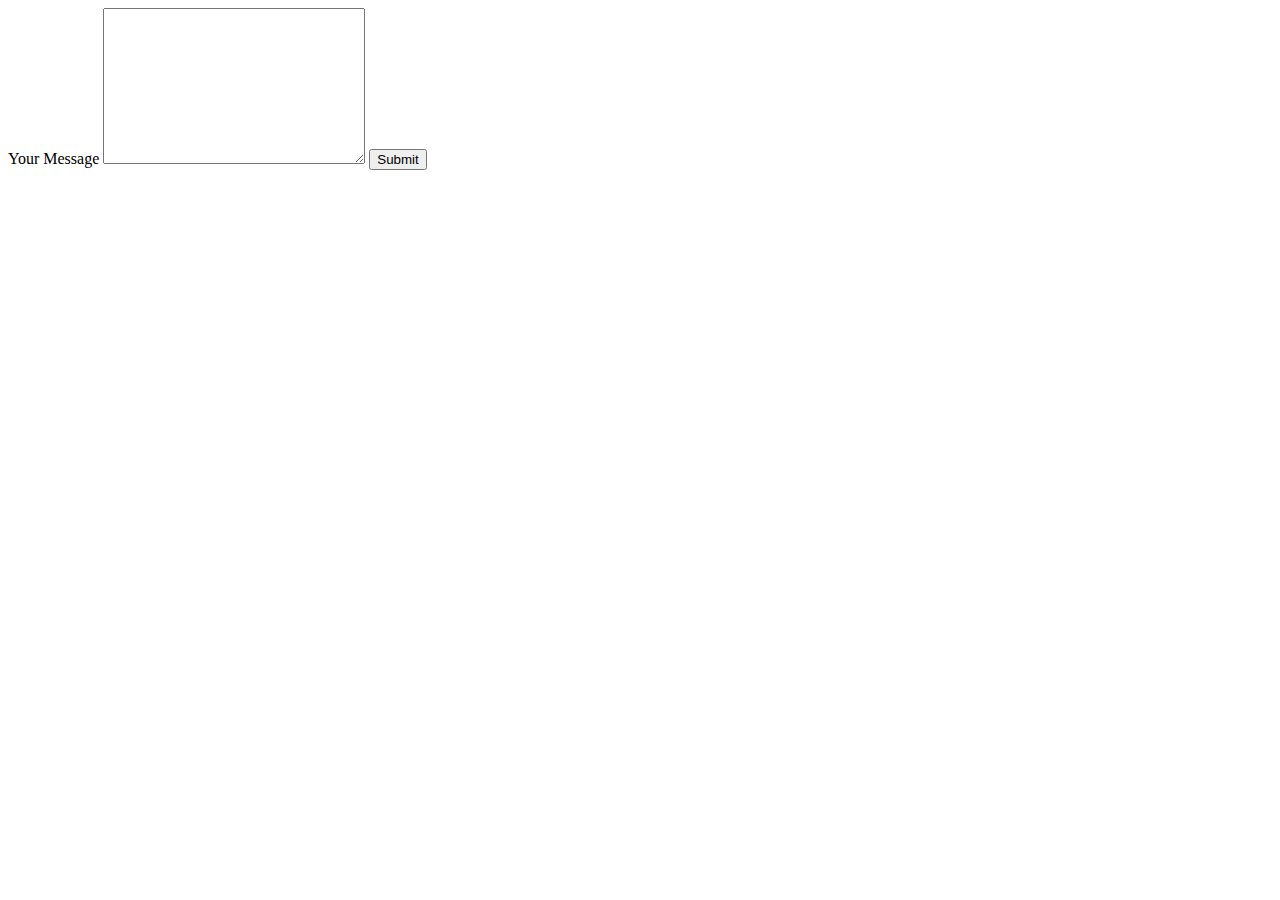
<file: Message update/main.html>
<!DOCTYPE html>
<html lang="en">
<head>
    <meta charset="UTF-8">
    <meta name="viewport" content="width=device-width, initial-scale=1.0">
    <title>Message Us</title>
</head>
<body>
    <form action="https://formspree.io/f/moqpnage"  id="my-form">
        <label for="email">Your Message</label>
        <textarea name="msg" id="msg" cols="30" rows="10"></textarea>
        <button type="submit">Submit</button>
    </form>
    <script>
    window.addEventListener("DOMContentLoaded", function() {

    // get the form elements defined in your form HTML above

        var form = document.getElementById("my-form");
        var button = document.getElementById("my-form-button");
        var status = document.getElementById("my-form-status");

        // Success and Error functions for after the form is submitted

        function success() {
            form.reset();
            button.style = "display: none ";
            status.innerHTML = "Thanks!";
        }

        function error() {
            status.innerHTML = "Oops! There was a problem.";
        }

        // handle the form submission event

        form.addEventListener("submit", function(ev) {
            ev.preventDefault();
            var data = new FormData(form);
            ajax(form.method, form.action, data, success, error);
            });
        });

        // helper function for sending an AJAX request

        function ajax(method, url, data, success, error) {
            var xhr = new XMLHttpRequest();
            xhr.open(method, url);
            xhr.setRequestHeader("Accept", "application/json");
            xhr.onreadystatechange = function() {
            if (xhr.readyState !== XMLHttpRequest.DONE) return;
            if (xhr.status === 200) {
                success(xhr.response, xhr.responseType);
            } else {
                error(xhr.status, xhr.response, xhr.responseType);
            }
            };
            xhr.send(data);
            }
    </script>
</body>
</html>
</file>
